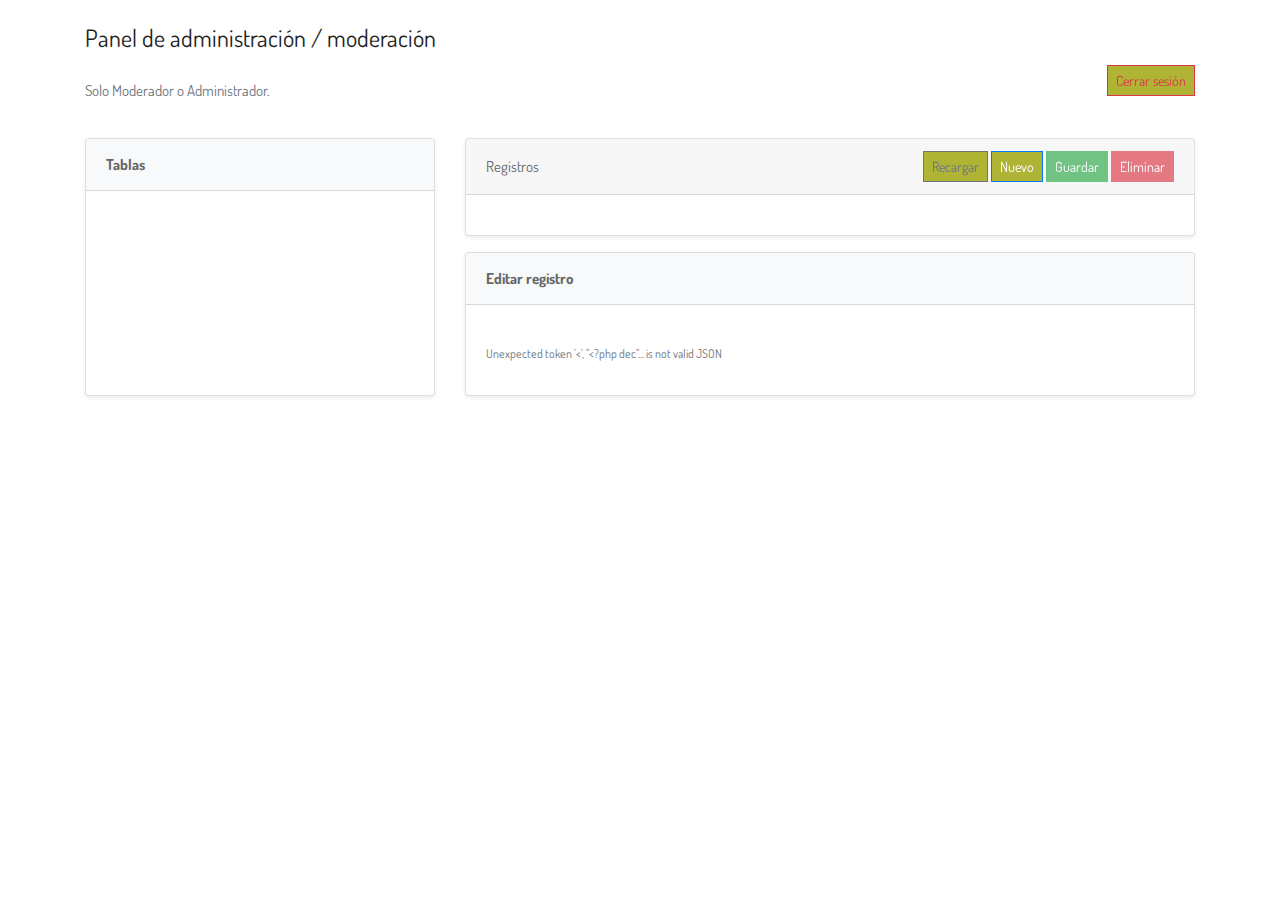
<file: admin.html>
<!DOCTYPE html>
<html lang="es">
<head>
    <meta charset="UTF-8">
    <meta name="viewport" content="width=device-width, initial-scale=1">
    <title>Panel admin/moderador - PrismaticFlames</title>
    <link rel="stylesheet" href="css/bootstrap.min.css">
    <link rel="stylesheet" href="css/style.css">
    <link rel="stylesheet" href="css/responsive.css">
    <link rel="stylesheet" href="css/custom.css">
</head>
<body class="admin-panel">
    <div class="container py-4">
        <div class="d-flex align-items-center justify-content-between">
            <div>
                <h1 class="mb-1">Panel de administración / moderación</h1>
                <p class="text-muted mb-4">Solo Moderador o Administrador.</p>
            </div>
            <a href="php/logout.php" class="btn btn-outline-danger btn-sm hvr-hover">Cerrar sesión</a>
        </div>

        <div class="row">
            <div class="col-lg-4 mb-4">
                <div class="card h-100 shadow-sm">
                    <div class="card-header bg-light font-weight-bold">Tablas</div>
                    <div class="card-body p-0">
                        <ul id="tables-list" class="list-group list-group-flush small admin-tables-list"></ul>
                    </div>
                </div>
            </div>
            <div class="col-lg-8 mb-4">
                <div class="card mb-3 shadow-sm">
                    <div class="card-header d-flex align-items-center justify-content-between">
                        <span>Registros</span>
                        <div>
                            <button id="btn-refresh" class="btn btn-outline-secondary btn-sm hvr-hover">Recargar</button>
                            <button id="btn-new" class="btn btn-primary btn-sm hvr-hover text-white">Nuevo</button>
                            <button id="btn-save" class="btn btn-success btn-sm hvr-hover text-white" disabled>Guardar</button>
                            <button id="btn-delete" class="btn btn-danger btn-sm hvr-hover text-white" disabled>Eliminar</button>
                        </div>
                    </div>
                    <div class="card-body">
                        <div class="table-responsive admin-table-wrapper">
                            <table class="table table-sm table-hover table-striped table-bordered mb-0" id="data-table">
                                <thead class="thead-light"></thead>
                                <tbody class="bg-white"></tbody>
                            </table>
                            <div id="admin-empty" class="text-center text-muted small py-3" style="display:none;">Sin registros.</div>
                        </div>
                    </div>
                </div>
                <div class="card shadow-sm">
                    <div class="card-header bg-light font-weight-bold">Editar registro</div>
                    <div class="card-body">
                        <form id="crud-form" class="row admin-form"></form>
                        <div id="crud-status" class="mt-2 text-muted small"></div>
                    </div>
                </div>
            </div>
        </div>
    </div>

    <script src="js/jquery-3.2.1.min.js"></script>
    <script src="js/bootstrap.min.js"></script>
    <script src="js/admin-crud.js"></script>
</body>
</html>
</file>
<file: css/style.css>
/*------------------------------------------------------------------
    IMPORT FONTS
-------------------------------------------------------------------*/

@import url('https://fonts.googleapis.com/css?family=Poppins:400,500,600,700,800');
@import url('https://fonts.googleapis.com/css?family=Dosis:200,300,400,500,600,700');


/*

    font-family: 'Poppins', sans-serif;

    font-family: 'Dosis', sans-serif;

*/

/*------------------------------------------------------------------
    IMPORT FILES
-------------------------------------------------------------------*/

@import url(all.css);
@import url(superslides.css);
@import url(bootstrap-select.css);
@import url(carousel-ticker.css);
@import url(code_animate.css);
@import url(bootsnav.css);
@import url(owl.carousel.min.css);
@import url(jquery-ui.css);
@import url(nice-select.css);
@import url(baguetteBox.min.css);

/*------------------------------------------------------------------
    SKELETON
-------------------------------------------------------------------*/
 body {
     color: #666666;
     font-size: 15px;
     font-family: 'Dosis', sans-serif;
     line-height: 1.80857;
}
 a {
     color: #1f1f1f;
     text-decoration: none !important;
     outline: none !important;
     -webkit-transition: all .3s ease-in-out;
     -moz-transition: all .3s ease-in-out;
     -ms-transition: all .3s ease-in-out;
     -o-transition: all .3s ease-in-out;
     transition: all .3s ease-in-out;
}
 h1, h2, h3, h4, h5, h6 {
     letter-spacing: 0;
     font-weight: normal;
     position: relative;
     padding: 0 0 10px 0;
     font-weight: normal;
     line-height: 120% !important;
     color: #1f1f1f;
     margin: 0 
}
 h1 {
     font-size: 24px 
}
 h2 {
     font-size: 22px 
}
 h3 {
     font-size: 18px 
}
 h4 {
     font-size: 16px 
}
 h5 {
     font-size: 14px 
}
 h6 {
     font-size: 13px 
}
 h1 a, h2 a, h3 a, h4 a, h5 a, h6 a {
     color: #212121;
     text-decoration: none!important;
     opacity: 1 
}
 h1 a:hover, h2 a:hover, h3 a:hover, h4 a:hover, h5 a:hover, h6 a:hover {
     opacity: .8 
}
 a {
     color: #1f1f1f;
     text-decoration: none;
     outline: none;
}
 a, .btn {
     text-decoration: none !important;
     outline: none !important;
     -webkit-transition: all .3s ease-in-out;
     -moz-transition: all .3s ease-in-out;
     -ms-transition: all .3s ease-in-out;
     -o-transition: all .3s ease-in-out;
     transition: all .3s ease-in-out;
}
 .btn-custom {
     margin-top: 20px;
     background-color: transparent !important;
     border: 2px solid #ddd;
     padding: 12px 40px;
     font-size: 16px;
}
 .lead {
     font-size: 18px;
     line-height: 30px;
     color: #767676;
     margin: 0;
     padding: 0;
}
 blockquote {
     margin: 20px 0 20px;
     padding: 30px;
}
 ul, li, ol{
     list-style: none;
     margin: 0px;
     padding: 0px;
}
 button:focus{
     outline: none;
     box-shadow: none;
}
 :focus {
     outline: 0;
}
 p{
     margin: 0px;
}
 .bootstrap-select .dropdown-toggle:focus{
     outline: none !important;
}
 .form-control::-moz-placeholder {
     color: #ffffff;
     opacity: 1;
}
 .bootstrap-select .dropdown-toggle:focus{
     box-shadow: none !important 
}
/*------------------------------------------------------------------ LOADER -------------------------------------------------------------------*/
 #back-to-top {
     position: fixed;
     bottom: 40px;
     right: 40px;
     z-index: 9999;
     width: 32px;
     height: 32px;
     text-align: center;
     line-height: 5px;
     background: #b0b435;
     color: #ffffff;
     cursor: pointer;
     border: 0;
     border-radius: 0px;
     text-decoration: none;
     transition: opacity 0.2s ease-out;
     font-size: 28px;
}
/*------------------------------------------------------------------ HEADER -------------------------------------------------------------------*/
 .main-top{
     background: #000000;
     padding: 10px 0px;
}
 .custom-select-box{
     float: left;
     width: 95px;
     margin-right: 10px;
}
.custom-select-box .form-control{
     background: none;
     border: none;
}
 .custom-select-box .bootstrap-select .btn-light{
     padding: 4px;
     font-size: 14px;
     background: #b0b435;
     color: #fff;
     border: none;
     border-radius: 0px;
}
 .custom-select-box .bootstrap-select .btn-light span{
     padding: 2px;
     line-height: 15px;
}
 .dropdown-toggle::after{
     margin-left: -24px;
}
 .custom-select-box .dropdown-toggle::after {
     display: inline-block;
     width: 0;
     height: 0;
     margin-left: .255em;
     vertical-align: .255em;
     content: "";
     border-top: .3em solid;
     border-right: .3em solid transparent;
     border-bottom: 0;
     border-left: .3em solid transparent;
     position: absolute;
     top: 13px;
     right: 10px;
}
 .bootstrap-select.btn-group .dropdown-toggle .filter-option{
     overflow: inherit;
}
 .bootstrap-select.btn-group .dropdown-menu{
     border: none;
     padding: 0px;
     border-radius: 0px;
}
 .right-phone-box{
     float: left;
     margin-right: 10px;
}
 .right-phone-box p{
     margin: 0px;
     color: #ffffff;
     font-size: 14px;
     line-height: 30px;
}
 .right-phone-box p a{
     color: #ffffff;
}
 .right-phone-box p a:hover{
     color: #b0b435;
}
 .offer-box,.slide {
     color: #FFFFFF;
     font-size: 13px;
     padding: 2px 15px;
     font-family: 'Poppins', sans-serif;
}
 .offer-box li {
     font-weight: 600;
}
 .offer-box li i{
     margin-right: 15px;
     color: #b0b435;
     font-size: 20px;
}
 .our-link{
     float: left;
}
 .our-link ul li{
     display: inline-block;
     border-right: 1px solid #ffffff;
     padding: 0px 10px;
     line-height: 14px;
}
 .our-link ul{
     line-height: 30px;
}
 .our-link ul li a{
     color: #ffffff;
     font-weight: 700;
     text-transform: uppercase;
     font-size: 14px;
}
 .our-link ul li a:hover{
     color: #b0b435;
}
 .our-link ul li:last-child{
     border: none;
}
.login-box{
    float: right;
    width: 120px;
    margin-left: 20px;
}

.login-box .form-control{
     background: none;
     border: none;
}
 .login-box .bootstrap-select .btn-light{
     padding: 4px;
     font-size: 14px;
     background: #b0b435;
     color: #fff;
     border: none;
     border-radius: 0px;
}
 .login-box .bootstrap-select .btn-light span{
     padding: 2px;
     line-height: 15px;
}
.login-box .dropdown-toggle::after {
     display: inline-block;
     width: 0;
     height: 0;
     margin-left: .255em;
     vertical-align: .255em;
     content: "";
     border-top: .3em solid;
     border-right: .3em solid transparent;
     border-bottom: 0;
     border-left: .3em solid transparent;
     position: absolute;
     top: 13px;
     right: 10px;
}

.login-box .dropdown-item{
	padding: 5px 10px;
}

.bootstrap-select.btn-group .dropdown-menu a.dropdown-item span.dropdown-item-inner span.text{
	font-size: 13px;
}

 .main-header{
}
 .search a{
     color: #b0b435;
}
 .attr-nav > ul > li > a:hover{
     color: #b0b435;
}
 nav.navbar.bootsnav ul.nav > li > a{
     margin: 0px;
}
/* Navbar Adjusment =========================== */
/* Navbar Atribute ------*/
 .attr-nav > ul > li > a{
     padding: 28px 15px;
}
 ul.cart-list > li.total > .btn{
     border-bottom: solid 1px #cfcfcf !important;
     color: #000000 ;
     padding: 10px 15px;
     border: none;
     font-weight: 700;
     color: #ffffff;
}
 @media (min-width: 1024px) {
    /* Navbar General ------*/
     nav.navbar ul.nav > li > a{
         padding: 30px 15px;
         font-weight: 600;
    }
     nav.navbar .navbar-brand{
         margin-top: 0;
    }
     nav.navbar .navbar-brand{
         margin-top: 0;
    }
     nav.navbar li.dropdown ul.dropdown-menu{
         border-top: solid 5px;
    }
    /* Navbar Center ------*/
     nav.navbar-center .navbar-brand{
         margin: 0 !important;
    }
    /* Navbar Brand Top ------*/
     nav.navbar-brand-top .navbar-brand{
         margin: 10px !important;
    }
    /* Navbar Full ------*/
     nav.navbar-full .navbar-brand{
         position: relative;
         top: -15px;
    }
    /* Navbar Sidebar ------*/
     nav.navbar-sidebar ul.nav, nav.navbar-sidebar .navbar-brand{
         margin-bottom: 50px;
    }
     nav.navbar-sidebar ul.nav > li > a{
         padding: 10px 15px;
         font-weight: bold;
    }
    /* Navbar Transparent & Fixed ------*/
     nav.navbar.bootsnav.navbar-transparent.white{
         background-color: rgba(255,255,255,0.3);
         border-bottom: solid 1px #bbb;
    }
     nav.navbar.navbar-inverse.bootsnav.navbar-transparent.dark, nav.navbar.bootsnav.navbar-transparent.dark{
         background-color: rgba(0,0,0,0.3);
         border-bottom: solid 1px #555;
    }
     nav.navbar.bootsnav.navbar-transparent.white .attr-nav{
         border-left: solid 1px #bbb;
    }
     nav.navbar.navbar-inverse.bootsnav.navbar-transparent.dark .attr-nav, nav.navbar.bootsnav.navbar-transparent.dark .attr-nav{
         border-left: solid 1px #555;
    }
     nav.navbar.bootsnav.no-background.white .attr-nav > ul > li > a, nav.navbar.bootsnav.navbar-transparent.white .attr-nav > ul > li > a, nav.navbar.bootsnav.navbar-transparent.white ul.nav > li > a, nav.navbar.bootsnav.no-background.white ul.nav > li > a{
         color: #fff;
    }
     nav.navbar.bootsnav.navbar-transparent.dark .attr-nav > ul > li > a, nav.navbar.bootsnav.navbar-transparent.dark ul.nav > li > a{
         color: #eee;
    }
}
 @media (max-width: 992px) {
    /* Navbar General ------*/
     nav.navbar .navbar-brand{
         margin-top: 0;
         position: relative;
         top: -2px;
    }
     nav.navbar .navbar-brand img.logo{
         width: 160px;
    }
     .attr-nav > ul > li > a{
         padding: 16px 15px 15px;
    }
    /* Navbar Mobile slide ------*/
     nav.navbar.navbar-mobile ul.nav > li > a{
         padding: 15px 15px;
    }
     nav.navbar.navbar-mobile ul.nav ul.dropdown-menu > li > a{
         padding-right: 15px !important;
         padding-top: 15px !important;
         padding-bottom: 15px !important;
    }
     nav.navbar.navbar-mobile ul.nav ul.dropdown-menu .col-menu .title{
         padding-right: 30px !important;
         padding-top: 13px !important;
         padding-bottom: 13px !important;
    }
     nav.navbar.navbar-mobile ul.nav ul.dropdown-menu .col-menu ul.menu-col li a{
         padding-top: 13px !important;
         padding-bottom: 13px !important;
    }
    /* Navbar Full ------*/
     nav.navbar-full .navbar-brand{
         top: 0;
         padding-top: 10px;
    }
}
/* Navbar Inverse =================================*/
 nav.navbar.navbar-inverse{
     background-color: #222;
     border-bottom: solid 1px #303030;
}
 nav.navbar.navbar-inverse ul.cart-list > li.total > .btn{
     border-bottom: solid 1px #222 !important;
}
 nav.navbar.navbar-inverse ul.cart-list > li.total .pull-right{
     color: #fff;
}
 nav.navbar.navbar-inverse.megamenu ul.dropdown-menu.megamenu-content .content ul.menu-col li a, nav.navbar.navbar-inverse ul.nav > li > a{
     color: #eee;
}
 nav.navbar.navbar-inverse ul.nav > li.dropdown > a{
     background-color: #222;
}
 nav.navbar.navbar-inverse li.dropdown ul.dropdown-menu > li > a{
     color: #999;
}
 nav.navbar.navbar-inverse ul.nav .dropdown-menu h1, nav.navbar.navbar-inverse ul.nav .dropdown-menu h2, nav.navbar.navbar-inverse ul.nav .dropdown-menu h3, nav.navbar.navbar-inverse ul.nav .dropdown-menu h4, nav.navbar.navbar-inverse ul.nav .dropdown-menu h5, nav.navbar.navbar-inverse ul.nav .dropdown-menu h6{
     color: #fff;
}
 nav.navbar.navbar-inverse .form-control{
     background-color: #333;
     border-color: #303030;
     color: #fff;
}
 nav.navbar.navbar-inverse .attr-nav > ul > li > a{
     color: #eee;
}
 nav.navbar.navbar-inverse .attr-nav > ul > li.dropdown ul.dropdown-menu{
     background-color: #222;
     border-left: solid 1px #303030;
     border-bottom: solid 1px #303030;
     border-right: solid 1px #303030;
}
 nav.navbar.navbar-inverse ul.cart-list > li{
     border-bottom: solid 1px #303030;
     color: #eee;
}
 nav.navbar.navbar-inverse ul.cart-list > li img{
     border: solid 1px #303030;
}
 nav.navbar.navbar-inverse ul.cart-list > li.total{
     background-color: #333;
}
 nav.navbar.navbar-inverse .share ul > li > a{
     background-color: #555;
}
 nav.navbar.navbar-inverse .dropdown-tabs .tab-menu{
     border-right: solid 1px #303030;
}
 nav.navbar.navbar-inverse .dropdown-tabs .tab-menu > ul > li > a{
     border-bottom: solid 1px #303030;
}
 nav.navbar.navbar-inverse .dropdown-tabs .tab-content{
     border-left: solid 1px #303030;
}
 nav.navbar.navbar-inverse .dropdown-tabs .tab-menu > ul > li > a:hover, nav.navbar.navbar-inverse .dropdown-tabs .tab-menu > ul > li > a:focus, nav.navbar.navbar-inverse .dropdown-tabs .tab-menu > ul > li.active > a{
     background-color: #333 !important;
}
 nav.navbar-inverse.navbar-full ul.nav > li > a{
     border:none;
}
 nav.navbar-inverse.navbar-full .navbar-collapse .wrap-full-menu{
     background-color: #222;
}
 nav.navbar-inverse.navbar-full .navbar-toggle{
     background-color: #222 !important;
     color: #6f6f6f;
}
 nav.navbar.bootsnav ul.nav > li > a{
     position: relative;
     font-weight: 700;
     font-size: 16px;
     color: #000000;
	 text-transform: uppercase;
     padding-top: 10px;
     padding-bottom: 10px;
     padding-left: 10px;
     padding-right: 30px;
}
 nav.navbar.bootsnav ul.nav li.active > a{
     color: #b0b435;
}
 nav.navbar.bootsnav ul.nav li.active > a:hover{
     color: #b0b435;
}
 nav.navbar.bootsnav ul.nav li > a:hover{
     color: #b0b435;
}
 nav.navbar.bootsnav ul.nav li.megamenu-fw > a:hover{
     color: #b0b435;
}
 @media (min-width: 1024px) {
     nav.navbar.navbar-inverse ul.nav .dropdown-menu{
         background-color: #222 !important;
         border-left: solid 1px #303030 !important;
         border-bottom: solid 1px #303030 !important;
         border-right: solid 1px #303030 !important;
    }
     nav.navbar.navbar-inverse li.dropdown ul.dropdown-menu > li > a{
         border-bottom: solid 1px #303030;
    }
     nav.navbar.navbar-inverse ul.dropdown-menu.megamenu-content .col-menu{
         border-left: solid 1px #303030;
         border-right: solid 1px #303030;
    }
     nav.navbar.navbar-inverse.navbar-transparent.dark{
         background-color: rgba(0,0,0,0.3);
         border-bottom: solid 1px #999;
    }
     nav.navbar.navbar-inverse.navbar-transparent.dark .attr-nav{
         border-left: solid 1px #999;
    }
     nav.navbar.navbar-inverse.no-background.white .attr-nav > ul > li > a, nav.navbar.navbar-inverse.navbar-transparent.dark .attr-nav > ul > li > a, nav.navbar.navbar-inverse.navbar-transparent.dark ul.nav > li > a, nav.navbar.navbar-inverse.no-background.white ul.nav > li > a{
         color: #fff;
    }
     nav.navbar.navbar-inverse.no-background.dark .attr-nav > ul > li > a, nav.navbar.navbar-inverse.no-background.dark .attr-nav > ul > li > a, nav.navbar.navbar-inverse.no-background.dark ul.nav > li > a, nav.navbar.navbar-inverse.no-background.dark ul.nav > li > a{
         color: #3f3f3f;
    }
}
 @media (max-width: 992px) {
     nav.navbar.navbar-inverse .navbar-toggle{
         color: #eee;
         background-color: #222 !important;
    }
     nav.navbar.navbar-inverse .navbar-nav > li > a{
         border-top: solid 1px #303030;
         border-bottom: solid 1px #303030;
    }
     nav.navbar.navbar-inverse ul.nav li.dropdown ul.dropdown-menu > li > a{
         color: #999;
         border-bottom: solid 1px #303030;
    }
     nav.navbar.navbar-inverse .dropdown .megamenu-content .col-menu .title{
         border-bottom: solid 1px #303030;
         color: #eee;
    }
     nav.navbar.navbar-inverse .dropdown .megamenu-content .col-menu ul > li > a{
         border-bottom: solid 1px #303030;
         color: #999 !important;
    }
     nav.navbar.navbar-inverse .dropdown .megamenu-content .col-menu.on:last-child .title{
         border-bottom: solid 1px #303030;
    }
     nav.navbar.navbar-inverse .dropdown-tabs .tab-menu > ul{
         border-top: solid 1px #303030;
    }
     nav.navbar.navbar-inverse.navbar-mobile .navbar-collapse{
         background-color: #222;
    }
}
 @media (max-width: 767px) {
     nav.navbar.navbar-inverse.navbar-mobile ul.nav{
         border-top: solid 1px #222;
    }
}
 .arrow::before{
     font-family: 'FontAwesome';
     content: "\f0d7";
     margin-left: 5px;
     margin-top: 2px;
     border: none;
     display: inline-block;
     vertical-align: inherit;
     position: absolute;
     right: 10px;
     top: 10px;
}
 .dropdown-toggle::after{
     display: none;
}
 nav.navbar.bootsnav ul.navbar-nav li.dropdown ul.dropdown-menu li a{
     display: block;
	 padding: 6px 25px;
}

 nav.navbar.bootsnav ul.navbar-nav li.dropdown ul.dropdown-menu li a:hover{
	 
 }
 nav.navbar.bootsnav li.dropdown ul.dropdown-menu{
     left: auto;
}
.custom-select-box .dropdown-item{
	padding: 5px 10px;
}
 .btn-cart{
}
 .cart-list h6 a{
     font-size: 16px;
     font-weight: 700;
}
 .cart-list h6 a:hover{
     color: #b0b435;
}
 ul.cart-list p .price{
     font-weight: normal;
}
.side-menu p{
	display: inline-block;
}
 .col-menu .title{
     font-size: 20px;
     font-weight: 700;
     text-transform: uppercase;
}
 .hvr-hover{
     display: inline-block;
     vertical-align: middle;
     -webkit-transform: perspective(1px) translateZ(0);
     transform: perspective(1px) translateZ(0);
     box-shadow: 0 0 1px rgba(0, 0, 0, 0);
     position: relative;
     background: #b0b435;
     -webkit-transition-property: color;
     transition-property: color;
     -webkit-transition-duration: 0.3s;
     transition-duration: 0.3s;
     border-radius: 0;
     box-shadow: none;
}
 .hvr-hover::after {
    content: "";
	position: absolute;
	z-index: -1;
	top: 0;
	left: 0;
	right: 0;
	bottom: 0;
	background: #000000;
	border-radius: 100%;
	-webkit-transform: scale(0);
	transform: scale(0);
	-webkit-transition-property: transform;
	transition-property: transform;
	-webkit-transition-duration: 0.3s;
	transition-duration: 0.3s;
	-webkit-transition-timing-function: ease-out;
	transition-timing-function: ease-out;
}
 .hvr-hover:hover::after{
     -webkit-transform: scale(2);
	 transform: scale(2);
     color: #ffffff;
}
 .hvr-hover{
	 overflow: hidden;
}
 ul.cart-list > li.total > .btn:hover{
     color: #ffffff;
}
 .cart-box{
     margin-top: 40px;
     background: #ffffff;
}
 .main-header.fixed-menu {
     position: fixed;
     visibility: hidden;
     left: 0px;
     top: 0px;
     width: 100%;
     padding: 0px 0px;
     background: #ffffff;
     z-index: 0;
     transition: all 500ms ease;
     -moz-transition: all 500ms ease;
     -webkit-transition: all 500ms ease;
     -ms-transition: all 500ms ease;
     -o-transition: all 500ms ease;
     z-index: 999;
     opacity: 1;
     visibility: visible;
     -ms-animation-name: fadeInDown;
     -moz-animation-name: fadeInDown;
     -op-animation-name: fadeInDown;
     -webkit-animation-name: fadeInDown;
     animation-name: fadeInDown;
     -ms-animation-duration: 500ms;
     -moz-animation-duration: 500ms;
     -op-animation-duration: 500ms;
     -webkit-animation-duration: 500ms;
     animation-duration: 500ms;
     -ms-animation-timing-function: linear;
     -moz-animation-timing-function: linear;
     -op-animation-timing-function: linear;
     -webkit-animation-timing-function: linear;
     animation-timing-function: linear;
     -ms-animation-iteration-count: 1;
     -moz-animation-iteration-count: 1;
     -op-animation-iteration-count: 1;
     -webkit-animation-iteration-count: 1;
     animation-iteration-count: 1;
}
 .main-header.fixed-menu {
     padding: 0px;
     box-shadow: 0 0 8px 0 rgba(0,0,0,.12);
     border-radius: 0;
}
 .top-search .input-group-addon{
     line-height: 40px;
}
 .top-search input.form-control{
     color: #ffffff;
}
/*------------------------------------------------------------------ Slider -------------------------------------------------------------------*/
 .cover-slides{
     height: 100vh;
}
 .slides-navigation a {
     background: #b0b435;
     position: absolute;
     height: 70px;
     width: 70px;
     top: 50%;
     font-size: 20px;
     display: block;
     color: #fff;
     line-height: 90px;
     text-align: center;
     transition: all .3s ease-in-out;
}
 .slides-navigation a i{
     font-size: 40px;
}
 .slides-navigation a:hover {
     background: #000000;
}
 .cover-slides .container{
     height: 100%;
     position: relative;
     z-index: 2;
}
 .cover-slides .container > .row {
     -webkit-box-align: center;
     -ms-flex-align: center;
     align-items: center;
}
 .cover-slides .container > .row {
     height: 100%;
}
 .overlay-background {
     background: #333;
     position: absolute;
     height: 100%;
     width: 100%;
     left: 0;
     top: 0;
     opacity: 0.5;
}
 .cover-slides h1{
     font-family: 'Poppins', sans-serif;
     font-weight: 500;
     font-size: 64px;
     color: #fff;
}
 .cover-slides p{
     font-size: 18px;
     color: #fff;
     padding-bottom: 30px;
}
 .slides-pagination a{
     border: 2px solid #ffffff;
	 border-radius: 6px;
}
 .slides-pagination a.current{
     background: #b0b435;
     border: 2px solid #b0b435;
}
 .cover-slides p a{
     font-size: 24px;
     color: #ffffff;
     border: none;
     text-transform: uppercase;
     padding: 10px 20px;
}
/*------------------------------------------------------------------ Categories Shop -------------------------------------------------------------------*/
 .categories-shop{
     padding: 70px 0px;
}
 .shop-cat-box{
     margin-bottom: 30px;
     position: relative;
     padding: 3px;
     overflow: hidden;
     border: 0px solid #000000;
	 box-shadow: 9px 9px 30px 0px rgba(0, 0, 0, 0.3);
	-webkit-transition: all 0.3s ease;
	transition: all 0.3s ease-in-out 0s;
}
 .shop-cat-box img{
     margin: -10px 0 0 -10px;
     max-width: none;
     width: -webkit-calc(100% + 10px);
     width: calc(100% + 10px);
     opacity: 0.9;
     -webkit-transition: opacity 0.35s, -webkit-transform 0.35s;
     transition: opacity 0.35s, transform 0.35s;
     -webkit-transform: translate3d(10px,10px,0);
     transform: translate3d(10px,10px,0);
     -webkit-backface-visibility: hidden;
     backface-visibility: hidden;
}
 .shop-cat-box:hover img{
     opacity: 0.6;
     -webkit-transform: translate3d(0,0,0);
     transform: translate3d(0,0,0);
}
 .shop-cat-box a{
     position: absolute;
     z-index: 2;
     bottom: 0px;
     left: 0px;
     right: 0;
     margin: 0 auto;
     text-align: center;
     border: none;
     color: #ffffff;
     font-size: 18px;
     font-weight: 700;
     padding: 12px 0px;
}

.box-add-products{
	padding: 70px 0px;
	background-color: #f4f4f4;
}

.offer-box{
	position: relative;
	overflow: hidden;
}

.offer-box-products{
	box-shadow: 0px 0px 15px 0px rgba(0, 0, 0, 0.1);
	-webkit-transition: all 0.3s ease;
	transition: all 0.3s ease-in-out 0s;
}

.offer-box-products:hover{
	-webkit-transform: translateY(6px);
	transform: translateY(6px);
	box-shadow: 0px 9px 15px 0px rgba(0, 0, 0, 0.1);
}

/*------------------------------------------------------------------ Products -------------------------------------------------------------------*/
 .title-all{
     margin-bottom: 30px;
}
 .title-all h1{
     font-size: 32px;
     font-weight: 700;
     color: #000000;
}
 .title-all p{
     color: #999999;
     font-size: 16px;
}
 .products-box{
     padding: 70px 0px;
}
 .special-menu{
     margin-bottom: 40px;
}
 .filter-button-group{
     display: inline-block;
}
 .filter-button-group button{
     background: #b0b435;
     color: #ffffff;
     border: none;
     cursor: pointer;
     padding: 5px 30px;
     font-size: 18px;
}
 .filter-button-group button.active{
     background: #000000;
}
 .filter-button-group button{
}
 .products-single {
     overflow: hidden;
     position: relative;
     margin-bottom: 30px;
}
 .products-single .box-img-hover{
     overflow: hidden;
     position: relative;
}
 .box-img-hover img{
     margin: 0 auto;
     text-align: center;
     display: block;
}
 .type-lb{
     position: absolute;
     top: 0px;
     right: 0px;
     z-index:8;
}
 .type-lb .sale{
     background: #b0b435;
     color: #ffffff;
     padding: 2px 10px;
     font-weight: 700;
     text-transform: uppercase;
}
 .type-lb .new{
     background: #000000;
     color: #ffffff;
     padding: 2px 10px;
     font-weight: 700;
     text-transform: uppercase;
}
 .why-text{
     background: #f5f5f5;
     padding: 15px;
}
 .why-text h4{
     font-size: 16px;
     font-weight: 700;
     padding-bottom: 15px;
}
 .why-text h5{
     font-size: 18px;
     font-family: 'Poppins', sans-serif;
     padding: 4px;
	 display: inline-block;
	 background: #b0b435;
	 color: #ffffff;
     font-weight: 600;
}
 .mask-icon{
     width: 100%;
     height: 100%;
     position: absolute;
     overflow: hidden;
     top: 0;
     left: 0;
}
 .mask-icon ul{
     display: inline-block;
	 position: absolute;
	 bottom: 0;
	 right: 0;
}
 .mask-icon ul li{
     background: #b0b435;
}
 .mask-icon ul li a{
     color: #ffffff;
     padding: 5px 10px;
     display: block;
}
 .mask-icon a.cart{
     background: #b0b435;
     position: absolute;
     bottom: 0;
     left: 0px;
     padding: 10px 20px;
     font-weight: 700;
     color: #ffffff;
}
 .mask-icon a.cart:hover{
     background: #000000;
     color: #ffffff;
}
 .mask-icon ul li a:hover{
     background: #000000;
     color: #ffffff;
}
 .products-single .mask-icon{
     background: rgba(1,1,1, 0.5);
     top: -100%;
     -ms-filter: "progid: DXImageTransform.Microsoft.Alpha(Opacity=0)";
     filter: alpha(opacity=0);
     opacity: 0;
     -webkit-transition: all 0.3s ease-out 0.5s;
     -moz-transition: all 0.3s ease-out 0.5s;
     -o-transition: all 0.3s ease-out 0.5s;
     -ms-transition: all 0.3s ease-out 0.5s;
     transition: all 0.3s ease-out 0.5s;
}
 .products-single:hover .mask-icon{
     -ms-filter: "progid: DXImageTransform.Microsoft.Alpha(Opacity=100)";
     filter: alpha(opacity=100);
     opacity: 1;
     top: 0px;
     -webkit-transition-delay: 0s;
     -moz-transition-delay: 0s;
     -o-transition-delay: 0s;
     -ms-transition-delay: 0s;
     transition-delay: 0s;
     -webkit-animation: bounceY 0.9s linear;
     -moz-animation: bounceY 0.9s linear;
     -ms-animation: bounceY 0.9s linear;
     animation: bounceY 0.9s linear;
}
 @keyframes bounceY {
     0% {
         transform: translateY(-205px);
    }
     40% {
         transform: translateY(-100px);
    }
     65% {
         transform: translateY(-52px);
    }
     82% {
         transform: translateY(-25px);
    }
     92% {
         transform: translateY(-12px);
    }
     55%, 75%, 87%, 97%, 100% {
         transform: translateY(0px);
    }
}
 @-moz-keyframes bounceY {
     0% {
         -moz-transform: translateY(-205px);
    }
     40% {
         -moz-transform: translateY(-100px);
    }
     65% {
         -moz-transform: translateY(-52px);
    }
     82% {
         -moz-transform: translateY(-25px);
    }
     92% {
         -moz-transform: translateY(-12px);
    }
     55%, 75%, 87%, 97%, 100% {
         -moz-transform: translateY(0px);
    }
}
 @-webkit-keyframes bounceY {
     0% {
         -webkit-transform: translateY(-205px);
    }
     40% {
         -webkit-transform: translateY(-100px);
    }
     65% {
         -webkit-transform: translateY(-52px);
    }
     82% {
         -webkit-transform: translateY(-25px);
    }
     92% {
         -webkit-transform: translateY(-12px);
    }
     55%, 75%, 87%, 97%, 100% {
         -webkit-transform: translateY(0px);
    }
}




/*------------------------------------------------------------------ Blog -------------------------------------------------------------------*/
 .latest-blog{
     padding: 70px 0px;
     background: #f5f5f5;
}
 .blog-box{
     -webkit-box-shadow: 0px 5px 35px 0px rgba(148, 146, 245, 0.15);
     box-shadow: 0px 5px 35px 0px rgba(148, 146, 245, 0.15);
     background: #ffffff;
     margin-bottom: 30px;
}
 .blog-content{
     position: relative;
}
 .title-blog{
     padding: 40px 30px 40px 30px;
}
 .title-blog h3{
     font-size: 20px;
     font-weight: 700;
     color: #000000;
}
 .title-blog p{
     margin: 0px;
}
 .option-blog {
     position: absolute;
     bottom: 0px;
     left: 0px;
	 right: 0px;
	 margin: 0 auto;
	 text-align: center;
}
 .option-blog li{
	 display: inline-block;
 }
 .option-blog li a{
     background: #000000;
     display: inline-block;
     font-size: 18px;
     color: #ffffff;
     width: 34px;
     height: 34px;
     text-align: center;
     line-height: 34px;
}
 .option-blog li a:hover{
     background: #b0b435;
     color: #ffffff;
}
 .tooltip-inner {
     background-color: #b0b435;
}
 .tooltip.bs-tooltip-right .arrow:before {
     border-right-color: #b0b435 !important;
     padding-top: 0px !important;
     top: 0px !important;
}
 .tooltip.bs-tooltip-left .arrow:before {
     border-left-color: #b0b435 !important;
	 padding-top: 0px !important;
	 padding-right: 5px !important;
     top: 0px !important;
}
 .tooltip.bs-tooltip-bottom .arrow:before {
     border-right-color: #b0b435 !important;
}
 .tooltip.bs-tooltip-top .arrow:before {
     border-top-color: #b0b435 !important;
	 padding-top: 0px !important;
     top: 0px !important;
}
/*------------------------------------------------------------------ Instagram Feed -------------------------------------------------------------------*/
 .instagram-box{
     padding: 70px 0px;
     background: url(../images/ins-bg.jpg) no-repeat center center;
     background-size: auto auto;
     -webkit-background-size: cover;
     -moz-background-size: cover;
     -ms-background-size: cover;
     -o-background-size: cover;
     background-size: cover;
     position: relative;
}
 .instagram-box::before{
     background: rgba(0,0,0,0.9);
     width: 100%;
     height: 100%;
     left: 0px;
     top: 0px;
     content: "" ;
     position: absolute;
     z-index: 0;
}
 .main-instagram.owl-carousel .owl-nav button.owl-prev{
     background: #000000;
     position: absolute;
     z-index: 1;
     display: block;
     height: 100%;
     width: 50px;
     line-height: 0px;
     font-size: 24px;
     cursor: pointer;
     color: #ffffff;
     top: 0;
     padding: 0;
     margin-top: 0;
     opacity: 1;
     left: 0px;
     -webkit-transition: all 0.3s ease;
     -o-transition: all 0.3s ease;
     transition: all 0.3s ease;
}
 .main-instagram.owl-carousel .owl-nav button.owl-next{
     background: #000000;
     position: absolute;
     z-index: 1;
     display: block;
     height: 100%;
     width: 50px;
     line-height: 0px;
     font-size: 24px;
     cursor: pointer;
     color: #ffffff;
     top: 0;
     padding: 0;
     margin-top: 0;
     opacity: 1;
     right: 0px;
     -webkit-transition: all 0.3s ease;
     -o-transition: all 0.3s ease;
     transition: all 0.3s ease;
}
 .main-instagram.owl-carousel .owl-nav button.owl-next:hover, .main-instagram.owl-carousel .owl-nav button.owl-prev:hover{
     background: #b0b435;
}
 .ins-inner-box{
     position: relative;
}
 .hov-in{
     opacity: 0;
     background: rgba(211,59,51, 0.5);
     bottom: -100%;
     position: absolute;
     width: 100%;
     height: 100%;
     -webkit-transition: all 0.3s ease-out 0.5s;
     -moz-transition: all 0.3s ease-out 0.5s;
     -o-transition: all 0.3s ease-out 0.5s;
     -ms-transition: all 0.3s ease-out 0.5s;
     transition: all 0.3s ease-out 0.5s;
     text-align: center;
     display: table;
}
 .hov-in a{
     display: table-cell;
     vertical-align: middle;
     height: 100%;
}
 .hov-in i{
     color: #000000;
     font-size: 48px;
     position: relative;
     z-index: 2;
}
 .hov-in a i:hover{
     color: #ffffff;
}
 .ins-inner-box:hover .hov-in{
     bottom: 0;
     opacity: 1;
}
/*------------------------------------------------------------------ Footer Main -------------------------------------------------------------------*/
 .footer-main{
     padding: 70px 0px;
     background: #010101;
}
.footer-main hr{
	border-top: 1px solid rgba(255,255,255,.6);
}
.footer-top-box{
	margin-bottom: 30px;
}
.footer-top-box h3{
	color: #ffffff;
	position: relative;
	font-size: 20px;
}
.footer-top-box h3::before {
    border-bottom: 2px solid #b0b435;
    content: "";
    height: 3px;
    width: 50%;
    position: absolute;
    bottom: 3px;
    left: 0px;
}
.list-time{
	margin-top: 15px;
}
.footer-top-box .list-time li{
	color: #ffffff;
	font-size: 16px;
	display: block;
	float: none;
}

.newsletter-box{
	margin-top: 15px;
	position: relative;
}
.newsletter-box input{
	height: 40px;
	border: none;
	padding: 0 10px;
	background: transparent;
	border-radius: 0;
	background: #fff;
	padding: 0 20px;
	width: 100%;
}
.newsletter-box i{
	position: absolute;
	right: 15px;
	top: 10px;
	font-size: 20px;
}
.newsletter-box button{	
	color: #ffffff;
	font-size: 16px;
	font-weight: 500;
	
}
 .footer-top-box p{
	 padding-bottom: 15px;
	 color: #cccccc;
 }

 .footer-top-box ul{
     display: inline-block;
}
 .footer-top-box ul li {
     float: left;
     margin-right: 5px;
}
 .footer-top-box ul li a {
     color: #ffffff;
     display: inline-block;
     width: 36px;
     height: 36px;
     border: 2px solid #ffffff;
     text-align: center;
     line-height: 32px;
}
 .footer-top-box ul li a:hover {
     color: #b0b435;
     border-color: #b0b435;
}
.footer-widget, .footer-link, .footer-link-contact{
	margin-top: 15px;
}
 .footer-widget h4 {
     color: #ffffff;
     font-size: 16px;
     text-transform: uppercase;
     letter-spacing: 2px;
     margin-bottom: 20px;
     position: relative;
     font-weight: 700;
}
 .footer-widget h4::before {
     border-bottom: 3px solid #b0b435;
     content: "";
     height: 3px;
     width: 100%;
     position: absolute;
     bottom: 3px;
     left: 0px;
}
 .footer-widget p {
     color: #cccccc;
     font-weight: 400;
     font-size: 14px;
     padding-bottom: 20px;
}

 .footer-link{
}
 .footer-link h4{
     color: #ffffff;
     font-size: 16px;
     text-transform: uppercase;
     letter-spacing: 2px;
     margin-bottom: 20px;
     position: relative;
     font-weight: 700;
}
 .footer-link h4::before {
     border-bottom: 3px solid #b0b435;
     content: "";
     height: 3px;
     width: 100%;
     position: absolute;
     bottom: 3px;
     left: 0px;
}
 .footer-link ul li {
     margin-right: 5px;
}
 .footer-link ul li a {
     color: #ffffff;
     text-align: left;
     display: block;
     line-height: 32px;
     position: relative;
     padding-left: 15px;
     transition: all .3s ease-in-out;
     -webkit-transition: all .3s ease-in-out;
     -moz-transition: all .3s ease-in-out;
     -o-transition: all .3s ease-in-out;
     -ms-transition: all .3s ease-in-out;
}
 .footer-link ul li a::before {
     font-family: FontAwesome;
     content: "\f105";
     position: absolute;
     left: 5px;
     line-height: 35px;
     font-size: 16px;
     transition: all .3s ease-in-out;
     -webkit-transition: all .3s ease-in-out;
     -moz-transition: all .3s ease-in-out;
     -o-transition: all .3s ease-in-out;
     -ms-transition: all .3s ease-in-out;
}
 .footer-link ul li a:hover::before {
     left: 5px;
}
 .footer-link ul li a:hover {
     color: #b0b435;
     border-color: #b0b435;
     padding-left: 20px;
}
 .footer-link-contact h4{
     color: #ffffff;
     font-size: 16px;
     text-transform: uppercase;
     letter-spacing: 2px;
     margin-bottom: 20px;
     position: relative;
     font-weight: 700;
}
 .footer-link-contact h4::before {
     border-bottom: 3px solid #b0b435;
     content: "";
     height: 3px;
     width: 100%;
     position: absolute;
     bottom: 3px;
     left: 0px;
}
 .footer-link-contact ul li{
     margin-bottom: 12px;
}
 .footer-link-contact ul li i{
     position: absolute;
     left: 0;
     top: 5px;
     padding-right: 6px;
}
 .footer-link-contact ul li p{
     padding-left: 25px;
     color: #cccccc;
     position: relative;
}
 .footer-link-contact ul li p{
     font-size: 16px;
     color: #cccccc;
     font-weight: 300;
     padding-right: 16px;
     line-height: 24px;
}
 .footer-link-contact ul li p a{
     color: #cccccc;
}
 .footer-link-contact ul li p a:hover{
     color: #b0b435;
}
/*------------------------------------------------------------------ Copyright -------------------------------------------------------------------*/
 .footer-copyright{
     background: #060606;
     padding: 20px 0px;
     position: relative;
}
 .footer-copyright p {
     text-align: center;
     color: #ffffff;
     font-size: 16px;
}
 .footer-copyright p a{
     color: #ffffff;
}
 .footer-copyright p a:hover{
     color: #b0b435;
}
/*------------------------------------------------------------------ All Pages -------------------------------------------------------------------*/
 .all-title-box{
     background: url("../images/all-bg-title.jpg") no-repeat center center;
     -webkit-background-size: cover;
     -moz-background-size: cover;
     -ms-background-size: cover;
     -o-background-size: cover;
     background-size: cover;
     text-align: center;
     background-attachment: fixed;
     padding: 70px 0px;
     position: relative;
}
 .all-title-box::before{
     background: rgba(0,0,0,0.6);
     content: "";
     position: absolute;
     z-index: 0;
     width: 100%;
     height: 100%;
     left: 0px;
     top: 0px;
}
 .all-title-box h2{
     font-size: 28px;
     font-weight: 700;
     color: #ffffff;
	 float: left;
     padding: 10px 0px;
}
 .all-title-box .breadcrumb{
     background: #b0b435;
     margin: 0px;
     display: inline-block;
     border-radius: 0px;
	 float: right;
}
 .all-title-box .breadcrumb li{
     display: inline-block;
     color: #000000;
     font-size: 16px;
}
 .all-title-box .breadcrumb li a{
     color: #ffffff;
     font-size: 16px;
}
 .all-title-box .breadcrumb-item + .breadcrumb-item::before{
     color: #000000;
}
 .about-box-main{
     padding: 70px 0px;
}
 .noo-sh-title{
     font-size: 28px;
     text-transform: uppercase;
     font-style: normal;
     font-weight: 700;
	 margin-bottom: 30px;
}
.noo-sh-title-top{
     font-size: 28px;
     text-transform: uppercase;
     font-style: normal;
     font-weight: 700;
	 margin-bottom: 0px;
}
 .about-box-main p{
     padding-bottom: 20px;
}
 .service-block-inner {
     padding: 15px 20px;
     position: relative;
     margin-bottom: 30px;
}

.about-box-main a{
	color: #ffffff;
	font-size: 18px;
	font-weight: 700;
	border: none;
}

.about-box-main a.btn{
	padding: 12px 15px;
}

 .service-block-inner::before {
     content: "";
     width: 100%;
     height: 5px;
     border-radius: 0px;
     background: #000000;
     position: absolute;
     top: 0;
     left: 0;
     transition: all 0.5s ease 0s;
}
 .service-block-inner::after {
     content: "";
     width: 100%;
     height: 0;
     border-radius: 0px;
     background: #b0b435;
     position: absolute;
     top: 0;
     left: 0;
	 z-index: -1;
     transition: all 0.5s ease 0s;
}
 .service-block-inner h3 {
     font-size: 24px;
     text-transform: uppercase;
     font-weight: 600;
}
 .service-block-inner p {
     margin: 0px;
     font-size: 16px;
     font-weight: 300;
     padding-bottom: 0px;
}
 .service-block-inner:hover::after {
     height: 100%;
}

.service-block-inner:hover h3{
	color: #ffffff;
	transition: all 0.5s ease 0s;
}

.service-block-inner:hover p{
	color: #ffffff;
	transition: all 0.5s ease 0s;
}

 .our-team{
     box-shadow: 0 0 0 rgba(0, 0, 0, 0.3);
     overflow: hidden;
     position: relative;
     transition: all 0.3s ease 0s;
}
 .our-team:hover{
     box-shadow: 0 0 10px rgba(0, 0, 0, 0.2);
}
 .our-team img{
     width: 100%;
     height: auto;
     transition: all 0.3s ease-in-out 0s;
}
 .our-team:hover img{
     opacity: 0.5;
}
 .our-team .team-content{
     color: #000;
     opacity: 1;
     position: absolute;
     bottom: 0px;
     left: 0px;
	 background: #ffffff;
	 padding-left: 55px;
	 width: 100%;
     transition: all 0.3s ease 0s;
}
 .our-team .title{
     display: block;
     font-size: 20px;
     font-weight: 700;
     margin: 0 0 7px 0;
}
 .our-team .post{
     display: block;
     font-size: 15px;
}
 .our-team .social{
     list-style: none;
     padding: 0;
     margin: 0;
     width: 35px;
     text-align: center;
     opacity: 0;
     position: absolute;
     bottom: 35px;
	 right: 0px;
     transition: all 0.3s ease 0s;
}
 .our-team:hover .social{
     opacity: 1;
}
 .our-team .social li{
     display: block;
}
 .our-team .social li a{
     display: inline-block;
     width: 35px;
     height: 35px;
     line-height: 35px;
     background: #000000;
     font-size: 17px;
     color: #fff;
     opacity: 0.9;
     position: relative;
     transform: translate(35px, -35px);
     transition: all 0.3s ease-in-out 0s 
}
 .our-team .social li a:hover{
     width: 35px;
     background: #b0b435;
     transition-delay: 0s;
}
 .our-team .icon{
     width: 35px;
     height: 35px;
     line-height: 35px;
     background: #b0b435;
     text-align: center;
     color: #fff;
     position: absolute;
     bottom: 0;
}
 .team-description{
     padding: 20px 0px;
}
 .team-description p{
     font-size: 14px;
     margin: 0px;
}
 .hover-team:hover .social{
     opacity: 1;
}
 .hover-team:hover .social li:nth-child(1) a{
     transition-delay: 0.3s;
}
 .hover-team:hover .social li:nth-child(2) a{
     transition-delay: 0.2s;
}
 .hover-team:hover .social li:nth-child(3) a{
     transition-delay: 0.1s;
}
 .hover-team:hover .social li:nth-child(4) a{
     transition-delay: 0.0s;
}
 .hover-team:hover .social li a{
     transform: translate(0, 0) 
}
 .hover-team:hover img{
     opacity: 0.5;
}
 .hover-team .team-content .title{
     border-bottom: 2px solid #b0b435;
}
 .shop-box-inner{
     padding: 70px 0px;
}
 .search-product {
     position: relative;
}
 .search-product input[type="text"] {
     background: #333333;
     border: 0;
     box-shadow: none;
     border-radius: 0;
     color: #ffffff;
     height: 55px;
     font-weight: 300;
     font-size: 16px;
     margin-bottom: 15px;
     padding: 0 20px;
     -webkit-transition: all .5s ease;
     -moz-transition: all .5s ease;
     transition: all .5s ease;
     width: 100%;
     outline: 0;
}
 .search-product .form-control::-moz-placeholder {
     color: #ffffff;
     opacity: 1;
}
 .search-product button {
     background: #000000;
     color: #ffffff;
     font-size: 18px;
     position: absolute;
     right: 0px;
     padding: 12px 15px;
     top: 0;
     line-height: 27px;
     border: none;
     cursor: pointer;
     height: 100%;
}
 .search-product button:hover{
     background: #b0b435;
}
 .filter-sidebar-left{
     margin-bottom: 20px;
}
 .title-left{
     font-size: 16px;
     border-bottom: 3px solid #000000;
     margin-bottom: 20px;
}
 .title-left h3{
     font-weight: 700;
}
 .list-group-item {
     border: none;
     padding: 5px 20px;
     font-size: 14px;
}
 .text-muted {
     padding: 10px 0px;
}
 .list-group-item[data-toggle="collapse"]::after {
     width: 0;
     height: 0;
     position: absolute;
     top: calc(50% - 12px);
     right: 10px;
     content: '';
     -webkit-transition: top .2s,-webkit-transform .2s;
     transition: top .2s,-webkit-transform .2s;
     transition: transform .2s,top .2s;
     transition: transform .2s,top .2s,-webkit-transform .2s;
     font-family: FontAwesome;
     content: "\f105";
}
 .list-group-tree .list-group-collapse .list-group {
     margin-left: 25px;
     border-left: 1px solid #ced4da;
}
 .list-group-tree .list-group-item.active {
     color: #b0b435;
     background-color: #fff;
     font-weight: 700;
}
 .list-group-tree .list-group-collapse .list-group > .list-group-item::before {
     position: absolute;
     top: 14px;
     left: 0;
     content: '';
     width: 8px;
     height: 1px;
     background-color: #ced4da;
}
 .list-group-tree .list-group-item:hover {
     color: #b0b435;
     background-color: #fff;
     outline: 0;
     font-weight: 700;
}
 .filter-price-left{
     margin-bottom: 20px;
}
 #slider-range .ui-slider-handle {
     background-color: #b0b435;
     border: 2px solid #fff;
     border-radius: 50%;
     cursor: pointer;
     height: 21px;
     top: -6px;
     transition: none 0s ease 0s;
     width: 21px;
     box-shadow: 0px 0px 6.65px 0.35px rgba(0,0,0,0.15);
}
 #slider-range .ui-slider-range {
     background-color: #b0b435;
     border-radius: 0;
}
 #slider-range {
     background: #000000;
     border: medium none;
     border-radius: 50px;
     float: left;
     height: 10px;
     margin-top: 14px;
     width: 100%;
}
 .price-box-slider p{
     clear: both;
     margin-top: 20px;
     display: inline-block;
     width: 100%;
}
 .price-box-slider p input{
     margin-top: 5px;
}
 .price-box-slider p button{
     border: none;
     color: #ffffff;
     float: right;
}
 .brand-box {
     display: inline-block;
     width: 100%;
     height: 259px;
     position: relative;
}
 .product-item-filter{
     border-bottom: 1px solid #000000;
     border-top: 1px solid #000000;
     display: -webkit-box;
     display: -ms-flexbox;
     display: -webkit-flex;
     display: flex;
     -webkit-box-pack: justify;
     -ms-flex-pack: justify;
     -webkit-justify-content: space-between;
     justify-content: space-between;
     padding: 5px 0;
}
 .nice-select.wide{
     width: 75%;
}
 .product-item-filter .toolbar-sorter-right span{
     line-height: 42px;
     padding-right: 15px;
     float: left;
}
 .product-item-filter .toolbar-sorter-right{
     width: 65%;
}
 .toolbar-sorter-right{
     float: left;
}
 .toolbar-sorter-right .bootstrap-select.form-control:not([class*="col-"]){
     width: 77%;
     float: right;
}
 .toolbar-sorter-right .bootstrap-select.btn-group > .dropdown-toggle{
     padding: 0px;
     border-radius: 0px;
     border: none;
}
 .toolbar-sorter-right .bootstrap-select.btn-group .dropdown-toggle .filter-option{
     padding-left: 15px;
}
 .toolbar-sorter-right .btn-light{
     background: #000000;
     color: #ffffff;
}
 .toolbar-sorter-right .btn-light:hover{
     background: #b0b435;
     border-radius: 0px;
     border: none;
}
 .toolbar-sorter-right .show > .btn-light.dropdown-toggle{
     background-color: #b0b435;
}
 .toolbar-sorter-right .bootstrap-select .dropdown-toggle:focus{
     background: #b0b435;
}
 .toolbar-sorter-right .dropup .dropdown-toggle::after{
     position: absolute;
     right: 15px;
     top: 18px;
}
 .product-item-filter p{
     float: right;
     line-height: 42px;
}
 .product-item-filter .nav-tabs{
     border: none;
     float: right;
}
 .nav > li {
     position: relative;
     display: inline-block;
     vertical-align: middle;
}
 .product-item-filter li .nav-link {
     border: none;
     border-radius: 0px;
     color: #111111;
     font-size: 18px;
     padding: 4px 12px;
}
 .product-item-filter li .nav-link.active {
     background: #b0b435;
     border: none;
     color: #ffffff;
}
 .product-item-filter li .nav-link:hover {
     background: #000000;
     border: none;
     color: #ffffff;
}
 .product-categori{
     margin-bottom: 30px;
}
 .product-categorie-box{
     margin-top: 20px;
}
 .tab-content, .tab-pane{
     width: 100%;
}
 .why-text.full-width h4 {
     font-size: 24px;
     font-weight: 700;
     padding-bottom: 15px;
}
 .why-text.full-width h5 del{
     font-size: 13px;
     color: #666;
}
 .why-text.full-width h5{
     color: #000000;
     font-weight: 700;
}
 .why-text.full-width p{
     padding-bottom: 20px;
}
 .why-text.full-width a{
     padding: 10px 20px;
     font-weight: 700;
     color: #ffffff;
     border: none;
}
 .list-view-box{
     margin-bottom: 30px;
}
 .list-view-box:hover .mask-icon{
     -ms-filter: "progid: DXImageTransform.Microsoft.Alpha(Opacity=100)";
     filter: alpha(opacity=100);
     opacity: 1;
     top: 0px;
     -webkit-transition-delay: 0s;
     -moz-transition-delay: 0s;
     -o-transition-delay: 0s;
     -ms-transition-delay: 0s;
     transition-delay: 0s;
     -webkit-animation: bounceY 0.9s linear;
     -moz-animation: bounceY 0.9s linear;
     -ms-animation: bounceY 0.9s linear;
     animation: bounceY 0.9s linear;
}
 .cart-box-main{
     padding: 70px 0px;
}
 .table-main table thead{
     background: #b0b435;
     color: #ffffff;
}
 .table-main .table thead th{
     font-size: 18px;
}
 .table-main table td.thumbnail-img{
     width: 120px;
}
 .table-main table td{
     vertical-align: middle;
     font-size: 16px;
}
 .quantity-box input{
     width: 60px;
     border: 2px solid #000000;
     text-align: center;
}
 .quantity-box input:focus{
     border-color: #b0b435;
}
 .name-pr a{
     font-weight: 700;
     font-size: 18px;
     color: #000000;
}
 .remove-pr{
     text-align: center;
}
 .coupon-box .input-group .form-control {
     min-height: 50px;
     border-radius: 0px;
     font-weight: 400;
     border: 1px solid #e8e8e8;
     box-shadow: none !important;
}
 .coupon-box .input-group .form-control::-moz-placeholder{
     color: #000000;
}
 .coupon-box .input-group .input-group-append .btn-theme {
     background: #000000;
     color: #ffffff;
     border: none;
     border-radius: 0px;
     font-size: 16px;
     padding: 0px 20px;
}
 .coupon-box .input-group .input-group-append .btn-theme:hover {
     background: #b0b435;
}
 .update-box input[type="submit"]{
     background: #000000;
     border: medium none;
     border-radius: 0;
     -webkit-box-shadow: none;
     box-shadow: none;
     color: #fff;
     display: inline-block;
     float: right;
     cursor: pointer;
     font-size: 16px;
     font-weight: 500;
     height: 50px;
     line-height: 40px;
     margin-right: 15px;
     padding: 0 20px;
     text-shadow: none;
     text-transform: uppercase;
     -webkit-transition: all 0.3s ease 0s;
     transition: all 0.3s ease 0s;
     white-space: nowrap;
     width: inherit;
}
 .update-box input[type="submit"]:hover{
     background: #b0b435;
}
 .order-box h3{
     font-size: 16px;
     color: #222222;
     font-weight: 700;
}
 .order-box h4 {
     font-size: 16px;
     padding: 0px;
     line-height: 35px !important;
}
 .order-box .font-weight-bold{
     font-size: 18px;
}
 .gr-total h5 {
     font-weight: 700;
     color: #b0b435;
     font-size: 18px;
     margin: 0px;
     padding: 0px;
     line-height: 35px !important;
}
 .gr-total .h5{
     margin: 0px;
     font-weight: 700;
     line-height: 35px;
}
 .my-account-box-main{
     padding: 70px 0px;
}
 .shopping-box a{
     font-size: 18px;
     color: #ffffff;
     border: none;
     padding: 10px 20px;
}
 .payment-icon {
     display: inline-block;
     padding: 10px 0px;
}
 .payment-icon ul li {
     width: 20%;
     float: left;
}
 .needs-validation label {
     font-size: 16px;
     margin-bottom: 0px;
     line-height: 24px;
}
 .needs-validation .form-control {
     min-height: 40px;
     border-radius: 0px;
     border: 1px solid #e8e8e8;
     box-shadow: none !important;
     font-size: 14px;
}
 .needs-validation .form-control:focus {
     border: 1px solid #b0b435 !important;
}
 .review-form-box .form-control{
     min-height: 40px;
     border-radius: 0px;
     border: 1px solid #e8e8e8;
     box-shadow: none !important;
     font-size: 14px;
}
 .custom-checkbox .custom-control-input:checked ~ .custom-control-label::before {
     background-color: #b0b435;
     box-shadow: none;
}
 .custom-radio .custom-control-input:checked ~ .custom-control-label::before {
     background-color: #b0b435;
     box-shadow: none;
}
 .new-account-login h5 {
     font-size: 18px;
     color: #1111111;
     font-weight: 600;
}
 .new-account-login h5 a:hover{
     color: #b0b435;
}
 .review-form-box button{
     padding: 10px 20px;
     color: #ffffff;
     font-size: 18px;
     border: none;
}
 .wide.w-100{
     min-height: 40px;
     border: 1px solid #e8e8e8;
}
 .wide.w-100 option{
     min-height: 40px;
}
 .custom-control-input:focus ~ .custom-control-label::before{
     box-shadow: none;
}
 .odr-box a {
     font-size: 18px;
     color: #111111;
     font-weight: 700;
}
 .account-box{
     text-align: center;
     background: #ffffff;
     padding: 30px;
     border: 1px solid #000000;
}
 .bottom-box {
     border-top: 1px solid #eee;
     margin-bottom: 30px;
     margin-top: 30px;
     padding-top: 15px;
}
 .bottom-box .account-box {
     min-height: 205px;
}
 .account-box {
     border: 2px solid #000000;
     margin-top: 15px;
}
 .my-account-page a{
     color: #000000;
}
 .my-account-page a:hover{
     color: #b0b435;
}
 .service-icon i{
     font-size: 34px;
}
 .my-account-page a:hover i{
}
 .service-desc p{
     font-size: 16px;
}
 .service-desc h4{
     text-decoration: underline;
     font-size: 18px;
     font-weight: 700;
}
 .service-icon a{
     background: rgba(0, 0, 0, 0.9);
     -webkit-transition: -webkit-transform ease-out 0.1s, background 0.2s;
     -moz-transition: -moz-transform ease-out 0.1s, background 0.2s;
     transition: transform ease-out 0.1s, background 0.2s;
}
 .service-icon a{
     display: inline-block;
     font-size: 0px;
     cursor: pointer;
     margin: 15px 0px;
     width: 90px;
     height: 90px;
     line-height: 110px;
     border-radius: 50%;
     text-align: center;
     position: relative;
     z-index: 1;
     color: #ffffff;
}
 .service-icon a::after {
     pointer-events: none;
     position: absolute;
     width: 100%;
     height: 100%;
     border-radius: 50%;
     content: '';
     -webkit-box-sizing: content-box;
     -moz-box-sizing: content-box;
     box-sizing: content-box;
     content: "";
     top: 0;
     left: 0;
     padding: 0;
     z-index: -1;
     box-shadow: 0 0 0 2px rgba(255,255,255,0.1);
     opacity: 0;
     -webkit-transform: scale(0.9);
     -moz-transform: scale(0.9);
     -ms-transform: scale(0.9);
     transform: scale(0.9);
}
 .service-icon a:hover::after{
     -webkit-animation: sonarEffect 1.3s ease-out 75ms;
     -moz-animation: sonarEffect 1.3s ease-out 75ms;
     animation: sonarEffect 1.3s ease-out 75ms;
}
 .service-icon a:hover{
     background: rgba(251, 183, 20, 1);
     -webkit-transform: scale(0.93);
     -moz-transform: scale(0.93);
     -ms-transform: scale(0.93);
     transform: scale(0.93);
     color: #fff;
}
 @-webkit-keyframes sonarEffect {
     0% {
         opacity: 0.3;
    }
     40% {
         opacity: 0.5;
         box-shadow: 0 0 0 2px rgba(0, 53, 68, 0.1), 0 0 10px 10px #b0b435, 0 0 0 10px rgba(0, 53, 68, 0.5);
    }
     100% {
         box-shadow: 0 0 0 2px rgba(0, 53, 68, 0.1), 0 0 10px 10px #b0b435, 0 0 0 10px rgba(0, 53, 68, 0.5);
         -webkit-transform: scale(1.5);
         opacity: 0;
    }
}
 @-moz-keyframes sonarEffect {
     0% {
         opacity: 0.3;
    }
     40% {
         opacity: 0.5;
         box-shadow: 0 0 0 2px rgba(0, 53, 68, 0.1), 0 0 10px 10px #b0b435, 0 0 0 10px rgba(0, 53, 68, 0.5);
    }
     100% {
         box-shadow: 0 0 0 2px rgba(0, 53, 68, 0.1), 0 0 10px 10px #b0b435, 0 0 0 10px rgba(0, 53, 68, 0.5);
         -moz-transform: scale(1.5);
         opacity: 0;
    }
}
 @keyframes sonarEffect {
     0% {
         opacity: 0.3;
    }
     40% {
         opacity: 0.5;
         box-shadow: 0 0 0 2px rgba(0, 53, 68, 0.1), 0 0 10px 10px #b0b435, 0 0 0 10px rgba(0, 53, 68, 0.5);
    }
     100% {
         box-shadow: 0 0 0 2px rgba(0, 53, 68, 0.1), 0 0 10px 10px #3851bc, 0 0 0 10px rgba(0, 53, 68, 0.5);
         transform: scale(1.5);
         opacity: 0;
    }
}
 .add-pr a{
     padding: 10px 20px;
     font-weight: 700;
     color: #ffffff;
     border: none;
}
 .wishlist-box-main{
     padding: 70px 0px;
}
 .services-box-main{
     padding: 70px 0px;
}
 .contact-box-main{
     padding: 70px 0px;
}
 .contact-info-left{
     padding: 20px;
     background: url(../images/contact-bg.jpg) no-repeat center;
	 background-size: cover;
}
 .contact-info-left h2{
     font-size: 22px;
     font-weight: 700;
}
 .contact-info-left p{
     margin-bottom: 15px;
}
 .contact-info-left ul li{
     margin-bottom: 12px;
}
 .contact-info-left ul li p{
     font-size: 16px;
     color: #222222;
     font-weight: 300;
     padding-right: 16px;
     padding-left: 25px;
     line-height: 24px;
     position: relative;
}
 .contact-info-left ul li p i{
     position: absolute;
     left: 0;
     top: 5px;
     padding-right: 6px;
     color: #b0b435;
}
 .contact-info-left ul li p a:hover{
     color: #b0b435;
}
 .contact-form-right{
     padding: 20px;
}
 .contact-form-right h2{
     font-size: 24px;
     font-weight: 700;
}
 .contact-form-right p{
     margin-bottom: 15px;
}
 .contact-form-right .form-group .form-control::-moz-placeholder{
     color: #999999;
}
 .contact-form-right .form-group .form-control{
     border-radius: 0px;
     min-height: 40px;
}
 .contact-form-right .form-group {
     margin-bottom: 30px;
     position: relative;
}
 .contact-form-right .form-group .form-control:focus{
     border: 1px solid #b0b435;
     box-shadow: none;
}
 .submit-button button{
     padding: 10px 20px;
     font-weight: 700;
     color: #ffffff;
     border: none;
}
 .help-block.with-errors{
     position: absolute;
     right: 0;
     background: red;
     color: #fff;
     padding: 0px 15px;
}
 .help-block ul li{
     color: #fff;
}
 .shop-detail-box-main{
     padding: 70px 0px;
}
 .single-product-slider .carousel-control-prev {
     bottom: auto;
     background: #111111;
     width: 6%;
     padding: 10px 0;
     background-image: none;
     top: 40%;
}
 .single-product-slider .carousel-control-next {
     bottom: auto;
     background: #111111;
     width: 6%;
     padding: 10px 0;
     background-image: none;
     top: 40%;
}
 .single-product-slider .carousel-indicators li img {
     opacity: 0.5;
}
 .single-product-slider .carousel-indicators li.active img {
     opacity: 1;
}
 .carousel-indicators{
     position: relative;
     bottom: 0;
     background: #000000;
}
 .carousel-indicators li{
     width: 30%;
     height: 100%;
     cursor: pointer;
}
 .single-product-details h2{
     color: #000000;
     font-weight: 700;
     font-size: 24px;
}
 .single-product-details h5 {
     color: #b0b435;
     font-weight: 700;
     font-size: 18px;
}
 .single-product-details h5 del {
     font-size: 13px;
     color: #666;
}
 .available-stock span {
     font-size: 15px;
}
 .available-stock span a {
     color: #b0b435;
}
 .single-product-details h4{
     font-size: 18px;
     font-weight: 700;
     margin-top: 20px;
}
 .single-product-details p{
     font-size: 16px;
     margin-bottom: 20px;
}
 .single-product-details ul{
     display: inline-block;
     width: 100%;
     border: 1px #000000 dashed;
     margin-bottom: 30px;
}
 .single-product-details ul li{
     width: 50%;
     float: left;
     padding: 0px 15px;
}
 .size-st .bootstrap-select > .dropdown-toggle.btn-light{
     background: #000000;
     border: none;
     border-radius: 0px;
     color: #ffffff;
}
 .quantity-box input{
     width: 100%;
}
 .price-box-bar{
     margin-bottom: 30px;
}
 .price-box-bar a{
     padding: 10px 20px;
     font-weight: 700;
     color: #ffffff;
     border: none;
}
 .add-to-btn .add-comp {
     float: left;
}
 .add-to-btn .share-bar {
     float: right;
}
 .add-comp a{
     padding: 10px 20px;
     font-weight: 700;
     color: #ffffff;
     border: none;
}
 .share-bar{
}
 .share-bar a {
     background: #b0b435;
     color: #ffffff;
     padding: 5px 10px;
     display: inline-block;
     width: 34px;
     text-align: center;
}
 .share-bar a {
}
 .featured-products-box{
}
 .featured-products-box .owl-nav{
     position: absolute;
     margin: 0 auto;
     left: 0;
     right: 0;
     bottom: -20px;
     text-align: center;
}
 .featured-products-box .owl-nav button.owl-prev{
     background: #000000;
     color: #ffffff;
     width: 38px;
     height: 38px;
     text-align: center;
}
 .featured-products-box .owl-nav button.owl-next{
     background: #000000;
     color: #ffffff;
     width: 38px;
     height: 38px;
     text-align: center;
}
 .featured-products-box .owl-nav button.owl-prev:hover, .featured-products-box .owl-nav button.owl-next:hover{
     background: #b0b435;
}
 .table-responsive .table td, .table-responsive .table th {
     vertical-align: middle;
     white-space: nowrap;
}
 
.card-outline-secondary .card-body a{
	color: #ffffff;
	font-size: 18px;
	font-weight: 700;
	padding: 12px 25px;
	border: none;
}
</file>
<file: css/responsive.css>
/* only small desktops */
/* tablets */
/* only small tablets */
 @media only screen and (min-width: 992px) and (max-width: 1199px) {
     nav.navbar.bootsnav ul.nav > li > a{
         padding-top: 10px;
		 padding-bottom: 10px;
		 padding-left: 10px;
		 padding-right: 30px;
    }
}
 @media (min-width: 768px) and (max-width: 991px) {
     nav.navbar.bootsnav .navbar-header{
         width: 100%;
    }
     .navbar-light .navbar-toggler{
         border-color: #b0b435;
         color: #010101;
         border-radius: 0px;
         margin-right: 7px;
         padding-top: 6px;
         padding-top: 6px;
         float: left;
         margin-top: 20px;
    }
     nav.navbar.bootsnav ul.nav > li > a{
         padding: 5px 15px;
    }
     nav.navbar.bootsnav .navbar-nav{
         padding: 0px;
         margin: 0px;
    }
     .custom-select-box{
         display: none;
    }
     .attr-nav{
         top: 10px;
    }
     nav.navbar.bootsnav ul.nav li.dropdown ul.dropdown-menu{
         position: initial !important;
         top: 0px;
    }
     nav.bootsnav .megamenu-content .col-menu{
         -ms-flex: 0 0 100%;
         flex: 0 0 100%;
         max-width: 100%;
    }
     .col-menu .title{
         font-size: 16px;
    }
     .product-item-filter p{
         float: none;
    }
     .product-item-filter{
         margin: 30px 0px;
    }
     .product-categorie-box{
         margin: 30px 0px;
    }
     .toolbar-sorter-right .bootstrap-select.form-control:not([class*="col-"]){
         width: 70%;
    }
     .add-comp a{
         margin-bottom: 30px;
    }
     .add-to-btn .share-bar{
         float: none;
    }
     .contact-info-left{
         margin-bottom: 30px;
    }
     .right-phone-box{
         display: none;
    }
}
/* mobile or only mobile */
 @media (max-width: 767px) {
     nav.navbar.bootsnav .navbar-header{
         width: 80%;
    }
     .navbar-light .navbar-toggler{
         border-color: #b0b435;
         color: #010101;
         border-radius: 0px;
         margin-right: 7px;
         padding-top: 6px;
         padding-bottom: 6px;
         float: left;
         margin-top: 28px;
    }
     nav.navbar.bootsnav ul.nav > li > a{
         padding: 5px 15px;
    }
     nav.navbar.bootsnav .navbar-nav{
         padding: 0px;
         margin: 0px;
    }
     .cover-slides h1{
         font-size: 28px;
    }
     .cover-slides p{
         font-size: 16px;
    }
     .cover-slides p a{
         font-size: 18px;
    }
     .offer-box li i{
         font-size: 18px;
    }
     .offer-box li{
         font-size: 12px;
    }
     .custom-select-box{
         display: none;
    }
     .right-phone-box, .our-link{
         float: none;
         text-align: center;
    }
     .filter-button-group button{
         font-size: 14px;
         padding: 5px 18px;
		 margin-bottom: 3px;
    }
     .title-blog h3{
         font-size: 16px;
    }
     .footer-widget{
         margin-bottom: 30px;
    }
     .footer-link{
         margin-bottom: 30px;
    }
     nav.navbar.bootsnav ul.nav li.dropdown ul.dropdown-menu{
         position: initial !important;
         top: 0px;
    }
     .col-menu .title{
         font-size: 16px;
    }
     nav.navbar.bootsnav ul.nav li.dropdown ul.dropdown-menu > li > a:hover{
         color: #b0b435;
    }
     .hover-team{
         margin-bottom: 30px;
    }
     .product-categori{
         margin-bottom: 30px;
    }
     .product-item-filter .toolbar-sorter-right{
         width: 100%;
    }
     .product-item-filter p{
         float: none;
    }
     .product-item-filter{
         margin: 30px 0px;
    }
     .product-categorie-box{
         margin: 30px 0px;
    }
     .toolbar-sorter-right .bootstrap-select.form-control:not([class*="col-"]){
         width: 70%;
    }
     .why-text.full-width h4{
         font-size: 20px;
    }
     .coupon-box{
         margin-bottom: 30px;
    }
     .update-box input[type="submit"]{
         margin-right: 0px;
    }
     .single-product-slider{
         margin-bottom: 30px;
    }
     .single-product-details h2{
         font-size: 18px;
    }
     .add-comp a{
         margin-bottom: 30px;
    }
     .add-to-btn .share-bar{
         float: none;
    }
     .contact-info-left{
         margin-bottom: 30px;
    }
     .attr-nav{
         top: 15px;
    }
     .right-phone-box{
         display: none;
    }
	.text-slid-box{
		display: none;
	}
	.login-box{
		float: none;
		text-align: center;
		margin: 0 auto;
	}
	.offer-box-products{
		margin-bottom: 30px;
	}
}
 @media only screen and (min-width: 280px) and (max-width: 599px) {
     .navbar-light .navbar-toggler{
         border-color: #b0b435;
         color: #010101;
         border-radius: 0px;
         margin-right: 7px;
         padding-top: 6px;
		 padding-bottom: 6px;
    }
     nav.navbar.bootsnav ul.nav > li > a{
         padding: 5px 15px;
    }
     nav.navbar.bootsnav .navbar-nav{
         padding: 0px;
         margin: 0px;
    }
     .cover-slides h1{
         font-size: 28px;
    }
     .cover-slides p{
         font-size: 16px;
    }
     .cover-slides p a{
         font-size: 18px;
    }
     .offer-box li i{
         font-size: 11px;
    }
     .offer-box li{
         font-size: 9px;
    }
     .custom-select-box{
         display: none;
    }
     .right-phone-box, .our-link{
         float: none;
         text-align: center;
    }
.     .filter-button-group button{
         font-size: 14px;
         padding: 5px 18px;
		 margin-bottom: 3px;
    }
     .title-blog h3{
         font-size: 16px;
    }
     .footer-widget{
         margin-bottom: 30px;
    }
     .footer-link{
         margin-bottom: 30px;
    }
     nav.navbar.bootsnav ul.nav li.dropdown ul.dropdown-menu{
         position: initial !important;
         top: 0px;
    }
     .col-menu .title{
         font-size: 16px;
    }
     nav.navbar.bootsnav ul.nav li.dropdown ul.dropdown-menu > li > a:hover{
         color: #b0b435;
    }
     .hover-team{
         margin-bottom: 30px;
    }
     .product-categori{
         margin-bottom: 30px;
    }
     .product-item-filter .toolbar-sorter-right{
         width: 100%;
    }
     .product-item-filter p{
         float: none;
    }
     .product-item-filter{
         margin: 30px 0px;
    }
     .product-categorie-box{
         margin: 30px 0px;
    }
     .toolbar-sorter-right .bootstrap-select.form-control:not([class*="col-"]){
         width: 70%;
    }
     .why-text.full-width h4{
         font-size: 20px;
    }
     .coupon-box{
         margin-bottom: 30px;
    }
     .update-box input[type="submit"]{
         margin-right: 0px;
    }
     .single-product-slider{
         margin-bottom: 30px;
    }
     .single-product-details h2{
         font-size: 18px;
    }
     .add-comp a{
         margin-bottom: 30px;
    }
     .add-to-btn .share-bar{
         float: none;
    }
     .contact-info-left{
         margin-bottom: 30px;
    }
     .right-phone-box{
         display: none;
    }
	.text-slid-box{
		display: none;
	}
	.login-box{
		float: none;
		text-align: center;
		margin: 0 auto;
	}
	.offer-box-products{
		margin-bottom: 30px;
	}
	.side-menu p{
		display: none;
	}
}
</file>
<file: css/custom.css>
/** ADD YOUR AWESOME CODES HERE **/
</file>
